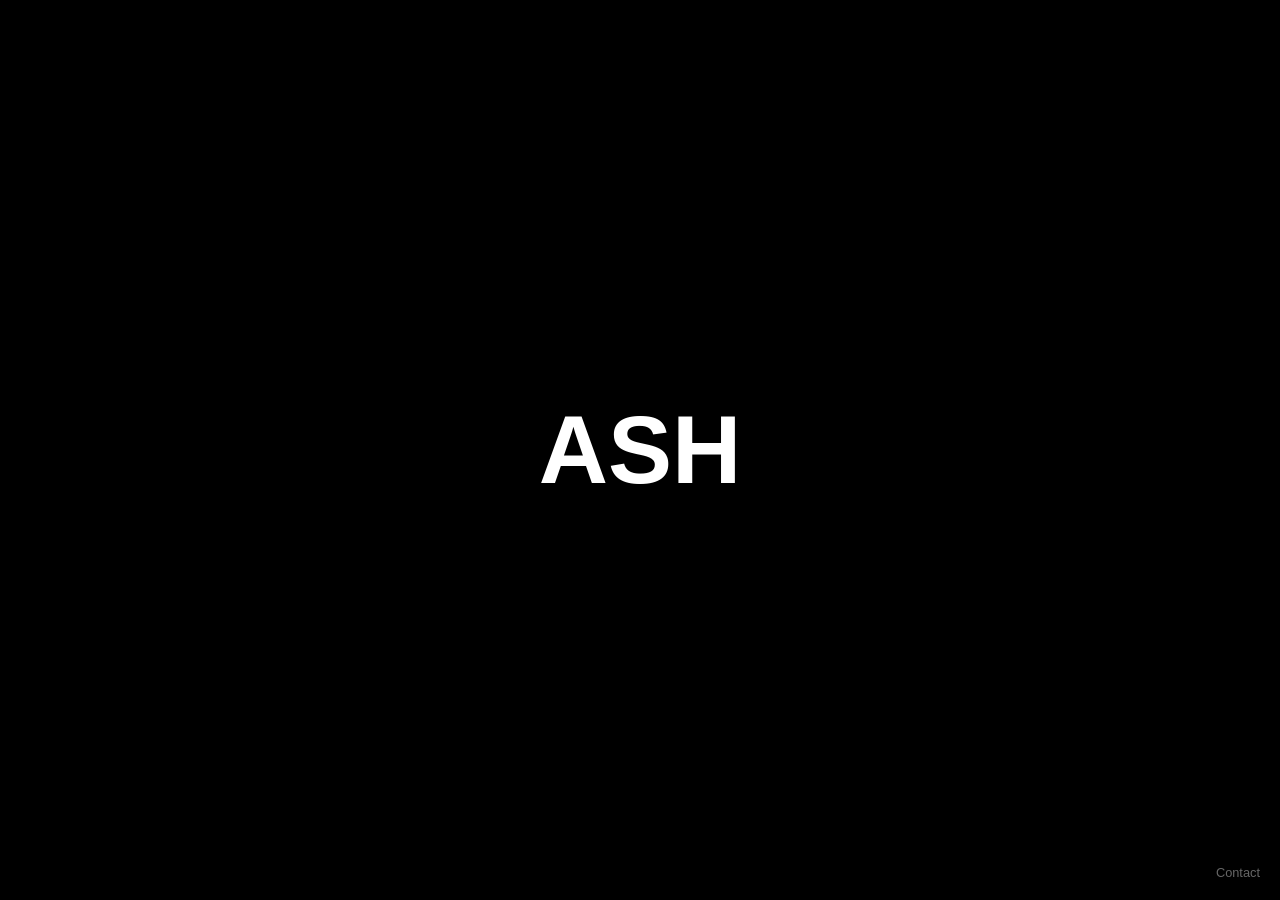
<file: index.html>
<!DOCTYPE html>
<html lang="en">
<head>
    <meta charset="UTF-8">
    <meta name="viewport" content="width=device-width, initial-scale=1.0">
    <title>ASH</title>

    <link rel="icon" href="icon.png" type="image/png">

    <style>
        body {
            background-color: black;
            display: flex;
            align-items: center;
            justify-content: center;
            height: 100vh;
            margin: 0;
            position: relative;
            flex-direction: column;
            animation: fadeIn 2s ease;

        }
        @keyframes fadeIn {
            from {
                opacity: 0;
            }
            to {
                opacity: 1;
            }
        }

        h1 {
            color: white;
            font-family: Arial, Helvetica, sans-serif;
            font-size: 6em;
            position: relative;
            animation: shine 2s infinite alternate;
        }

        @keyframes shine {
            to {
                text-shadow: 0 0 20px rgba(255, 255, 255, 0.8), 0 0 40px rgba(255, 255, 255, 0.8), 0 0 60px rgba(255, 255, 255, 0.8);
                filter: blur(10px);
            }
        }

        .contact {
            position: absolute;
            bottom: 20px;
            right: 20px;
            color: #666;
            font-family: Arial, Helvetica, sans-serif;
            font-size: 0.8em;
            text-align: center;

        }

        .contact a {
            color: #666;
            text-decoration: none;
        }

        .contact a:hover {
            color: #666;
            transform: none;
        }
    </style>
</head>
<body>
    <h1>ASH</h1>
    <div class="contact">
        <a href="https://theash.me/contact">Contact</a>
    </div>
</body>
</html>
</file>
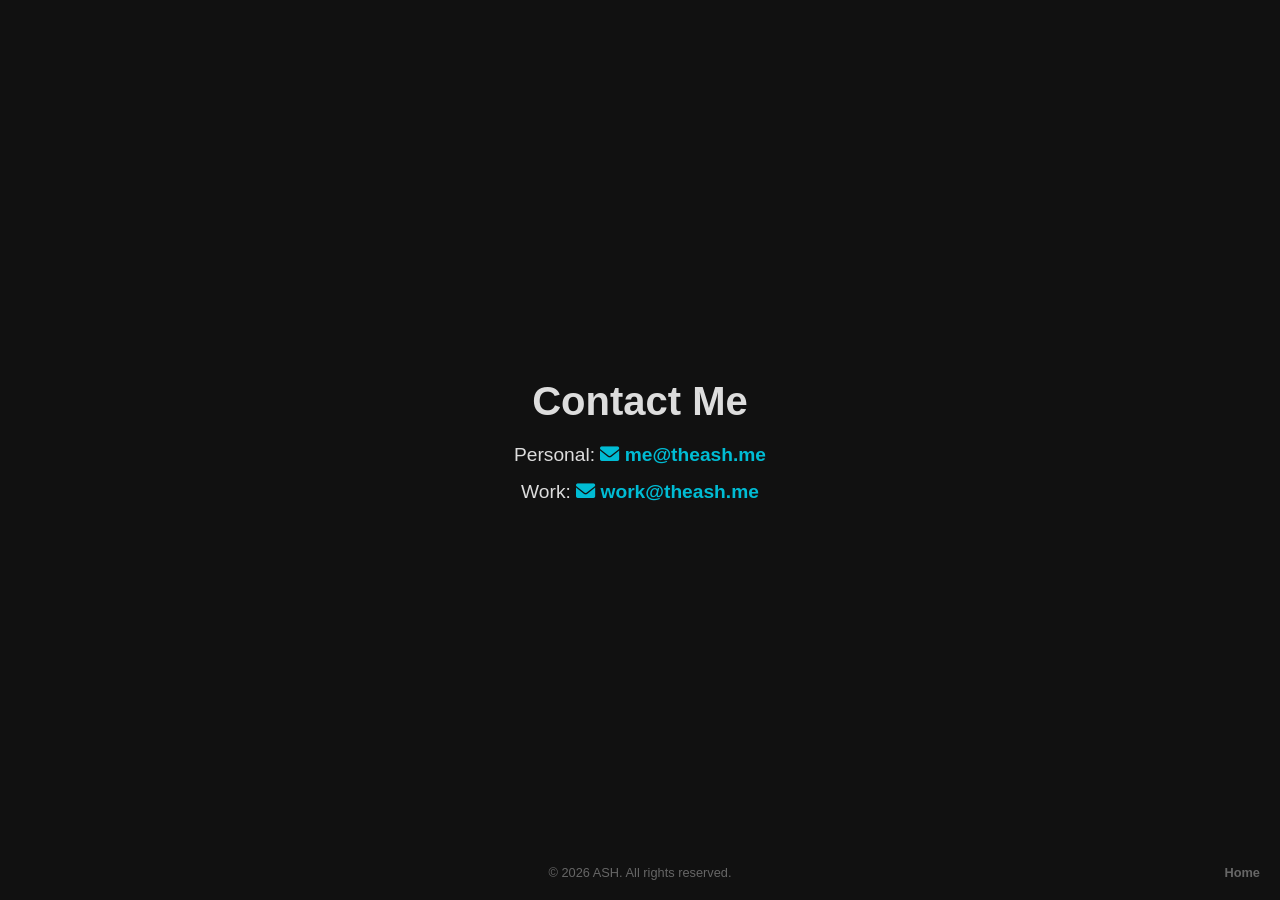
<file: contact/index.html>
<!DOCTYPE html>
<html lang="en">
<head>
    <meta charset="UTF-8">
    <meta name="viewport" content="width=device-width, initial-scale=1.0">
    <title>ASH - Contact</title>
    <link rel="icon" href="/icon.png" type="image/png">
    <link rel="stylesheet" href="https://cdnjs.cloudflare.com/ajax/libs/font-awesome/6.0.0-beta3/css/all.min.css">
    <style>
        body {
            margin: 0;
            padding: 0;
            font-family: Arial, sans-serif;
            color: #ddd;
            display: flex;
            justify-content: center;
            align-items: center;
            height: 100vh;
            overflow: hidden;
            background-color: #000;
            animation: fadeInContent 1.5s ease-in;
            animation-fill-mode: forwards;
        }

        @keyframes fadeInContent {
            0% {
                opacity: 0;
                background-color: #000;
            }
            100% {
                opacity: 1;
                background-color: #111;
            }
        }

        .contact-container {
            text-align: center;
            margin-bottom: 30px;
        }

        h1 {
            font-size: 2.5rem;
            margin-bottom: 20px;
        }

        p {
            font-size: 1.2rem;
            margin: 15px 0;
        }

        a {
            color: #00bcd4;
            text-decoration: none;
            font-weight: bold;
            position: relative;
            padding-bottom: 2px;
        }

        a::after {
            content: '';
            position: absolute;
            width: 100%;
            height: 2px;
            bottom: 0;
            left: 0;
            background-color: #00bcd4;
            transform: scaleX(0);
            transform-origin: bottom right;
            transition: transform 0.3s ease-out;
        }

        a:hover::after {
            transform: scaleX(1);
            transform-origin: bottom left;
        }

        a:hover {
            color: #03a9f4;
        }

        .home {
            position: absolute;
            bottom: 20px;
            right: 20px;
            color: #666;
            font-family: Arial, Helvetica, sans-serif;
            font-size: 0.8em;
            text-align: center;
        }

        .home a {
            color: #666;
            text-decoration: none;
        }

        .home a:hover {
            color: #666;
            transform: none;
        }

        footer {
            text-align: center;
            position: absolute;
            bottom: 0px;
            left: 50%;
            transform: translateX(-50%);
            color: #666;
            font-size: 0.8rem;
            padding: 20px 0;
        }

        .social-media {
            margin-top: 20px;
        }

        .social-media a {
            margin: 5px 10px;
            font-size: 1.5em;
            color: #00bcd4;
        }

        .social-media a:hover {
            color: #03a9f4;
        }

        @media (max-width: 600px) {
            h1 {
                font-size: 2rem;
            }
            .contact-container p {
                font-size: 1rem;
            }
            .home {
                position: fixed;
                bottom: 10px;
                right: 10px;
            }
        }
    </style>
</head>
<body>
    <div class="contact-container">
        <h1>Contact Me</h1>
        <p>Personal: <a href="mailto:me@theash.me"><i class="fas fa-envelope"></i> me@theash.me</a></p>
        <p>Work: <a href="mailto:work@theash.me"><i class="fas fa-envelope"></i> work@theash.me</a></p>
        </div>
    </div>
    <div class="home">
        <a href="https://theash.me">Home</a>
    </div>
    <footer>&copy; 2026 ASH. All rights reserved.</footer>
</body>
</html>
</file>
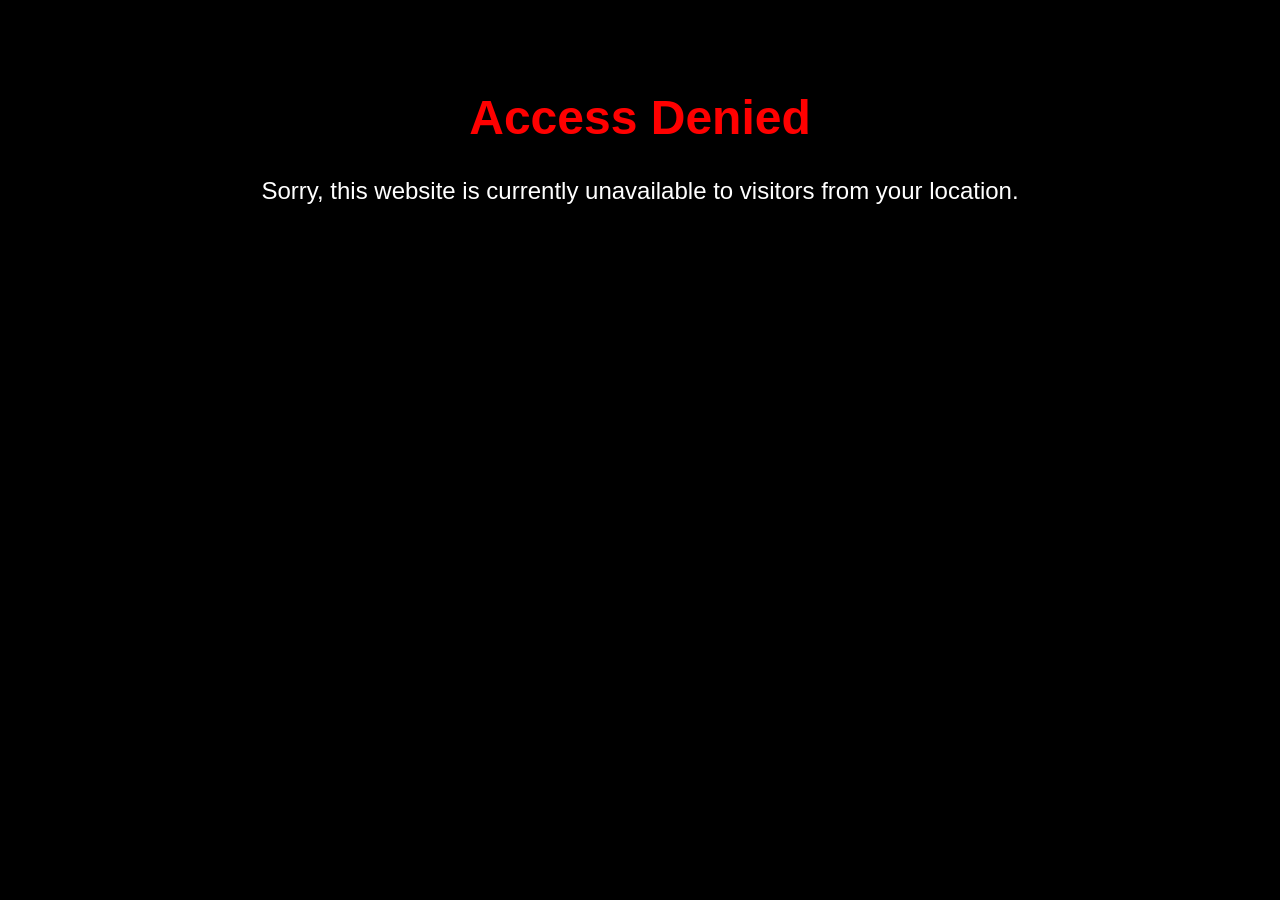
<file: denied/index.html>
<!DOCTYPE html>
<html lang="en">
<head>
    <meta charset="UTF-8" />
    <meta name="viewport" content="width=device-width, initial-scale=1" />
    <title>Access Denied</title>
    <style>
        body {
            background-color: black;
            color: white;
            font-family: Arial, sans-serif;
            text-align: center;
            padding: 50px;
        }
        h1 {
            color: red;
            font-size: 3rem;
        }
        p {
            font-size: 1.5rem;
        }
    </style>
</head>
<body>
    <h1>Access Denied</h1>
    <p>Sorry, this website is currently unavailable to visitors from your location.</p>
</body>
</html>
</file>
